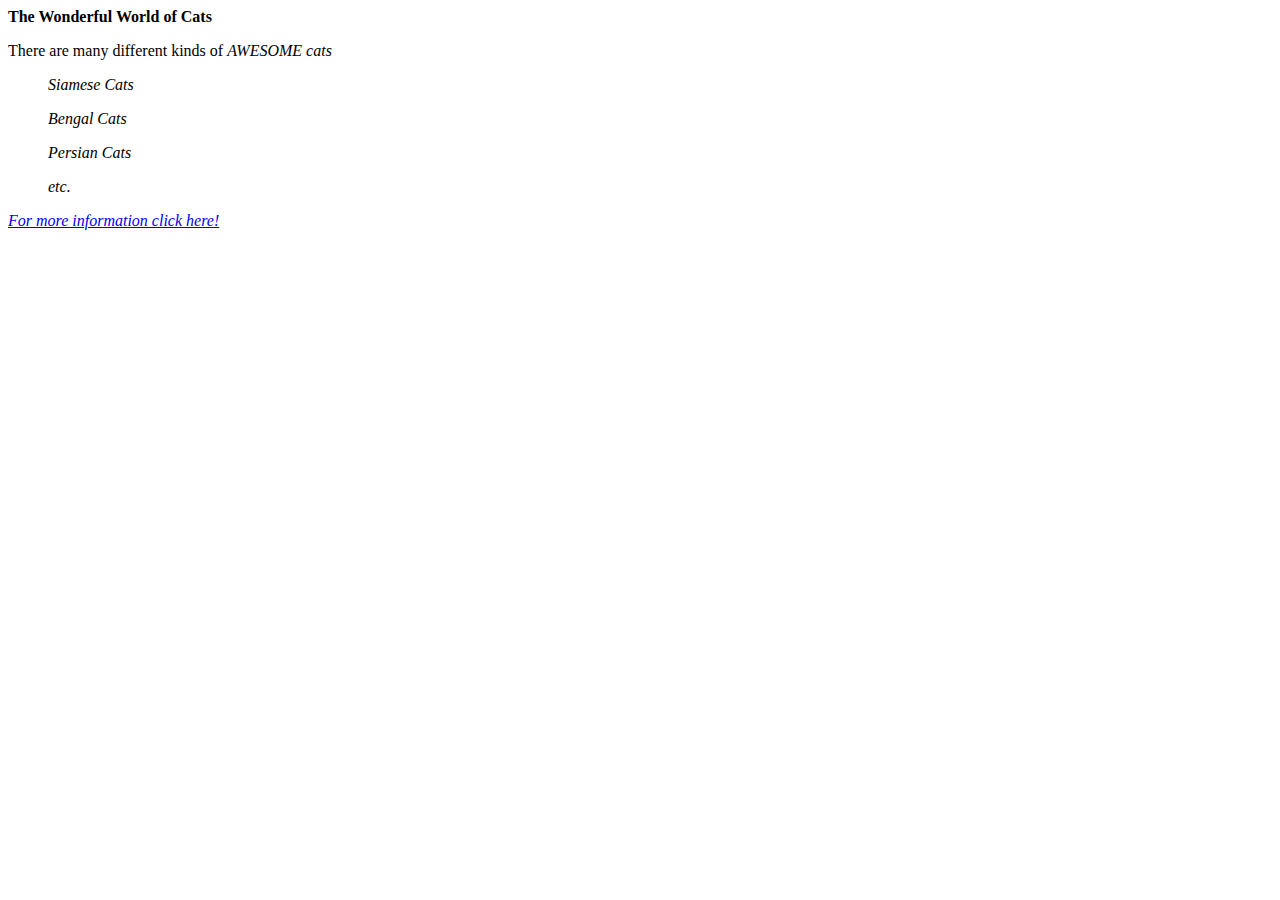
<file: web_basics/index.html>
<html>
<head>
  <title></title>
</head>
<body>
  <p> <strong> The Wonderful World of Cats </strong> </p>

<p>There are many different kinds of <em> AWESOME cats</p>
    <p>
<ul> Siamese Cats </ul>
<ul> Bengal Cats </ul>
<ul> Persian Cats </ul>
<ul>etc.</ul>
    </p>
<p>
    <a href= "http://cattime.com/cat-breeds"> For more information click here! </a>
</p>


</body>
</html>
</file>
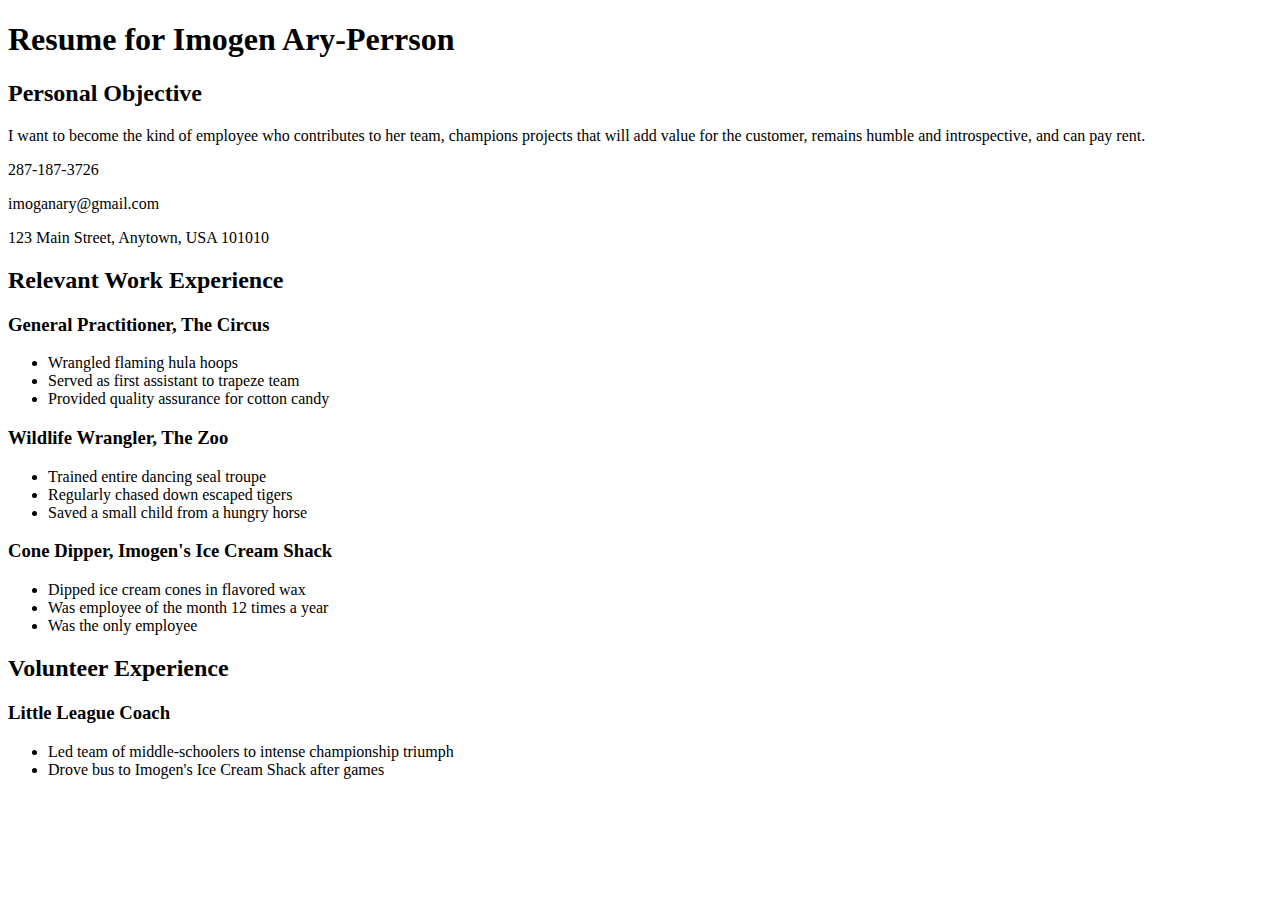
<file: css/css-demo/index.html>
<!DOCTYPE html>
<html>
<head>
  <title>Resume</title>
  <!-- We're using Google Fonts, which you can also do on your sites, but you don't need to know how for any assessments in this unit. -->
  <link href='https://fonts.googleapis.com/css?family=Dancing+Script' rel='stylesheet' type='text/css'>
  
</head>
<body>
  <h1 id="resume-title">Resume for Imogen Ary-Perrson</h1>
  <section id="personal-objective">
    <h2>Personal Objective</h2>
    <p>I want to become the kind of employee who contributes to her team, champions projects that will add value for the customer, remains humble and introspective, and can pay rent.</p>
  </section>
  <section id="contact-info">
    <p>287-187-3726</p>
    <p>imoganary@gmail.com</p>
    <p>123 Main Street, Anytown, USA 101010</p>
  </section>

  <section id="work-experience">
    <h2 class="experience-category">Relevant Work Experience</h2>
    <section class="job">
      <h3>General Practitioner, The Circus</h3>
      <ul>
        <li>Wrangled flaming hula hoops</li>
        <li>Served as first assistant to trapeze team</li>
        <li class="featured">Provided quality assurance for cotton candy</li>
      </ul>
    </section>
    <section class="job">
      <h3>Wildlife Wrangler, The Zoo</h3>
      <ul>
        <li>Trained entire dancing seal troupe</li>
        <li>Regularly chased down escaped tigers</li>
        <li class="featured">Saved a small child from a hungry horse</li>
      </ul>
    </section>
    <section class="job">
      <h3>Cone Dipper, Imogen's Ice Cream Shack</h3>
      <ul>
        <li>Dipped ice cream cones in flavored wax</li>
        <li class="featured">Was employee of the month 12 times a year</li>
        <li>Was the only employee</li>
      </ul>
    </section>
  </section>

  <section id="volunteer-experience">
    <h2 class="experience-category">Volunteer Experience</h1>
    <section class="volunteer-gig">
      <h3>Little League Coach</h3>
      <ul>
        <li>Led team of middle-schoolers to intense championship triumph</li>
        <li>Drove bus to Imogen's Ice Cream Shack after games</li>
      </ul>
    </section>
  </section>
</body>
</html>
</file>
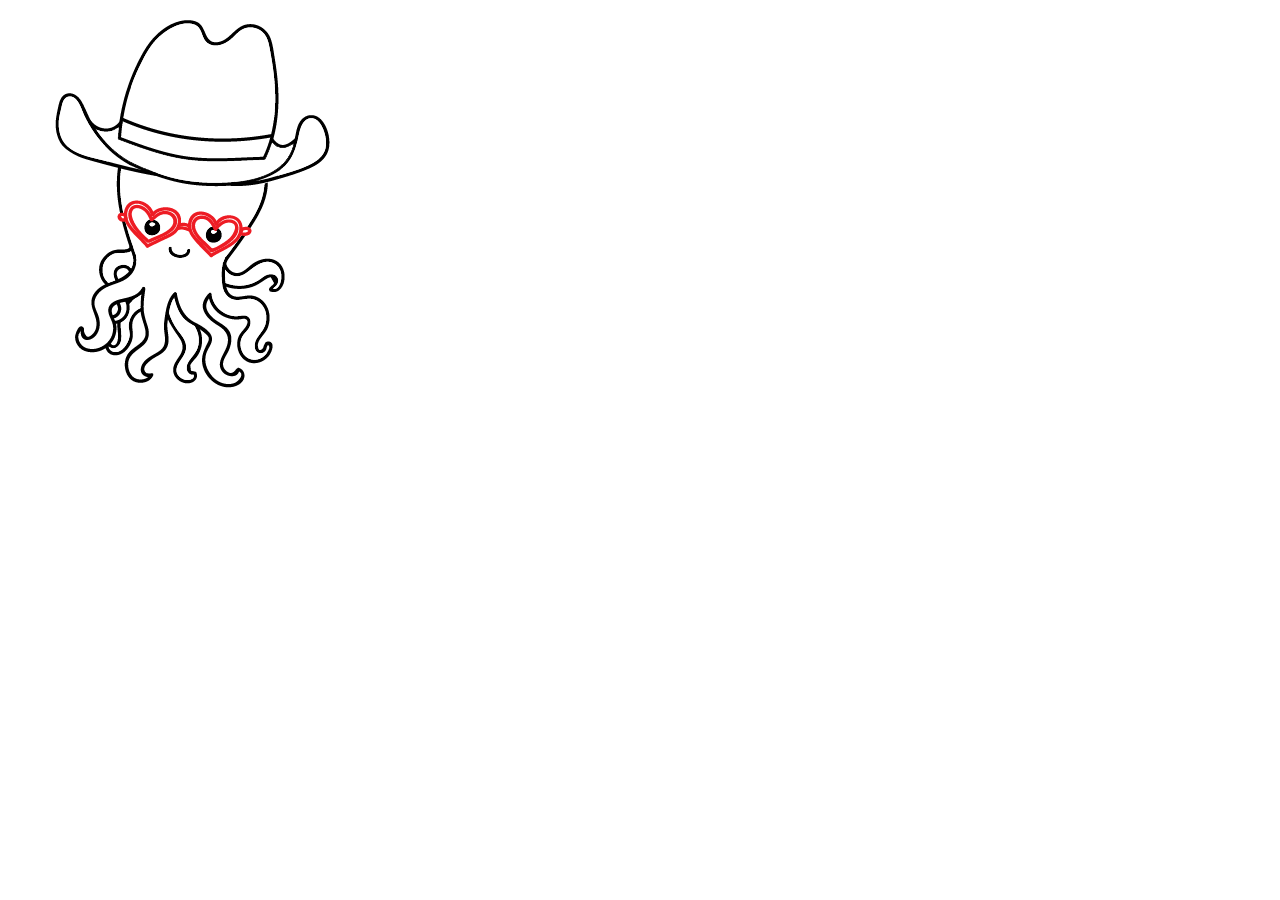
<file: css/positioning/index.html>
<!DOCTYPE html>
<html>

    <head>
  <title>Match Octopus</title>

  <link rel="stylesheet" type="text/css" href="stylesheet.css">

    </head>
  <body>


<img id="octopus" src="octopus.png">
<img id="hat" src="hat.png">
<img id="glasses" src="glasses.png">



  </body>

</html>
</file>
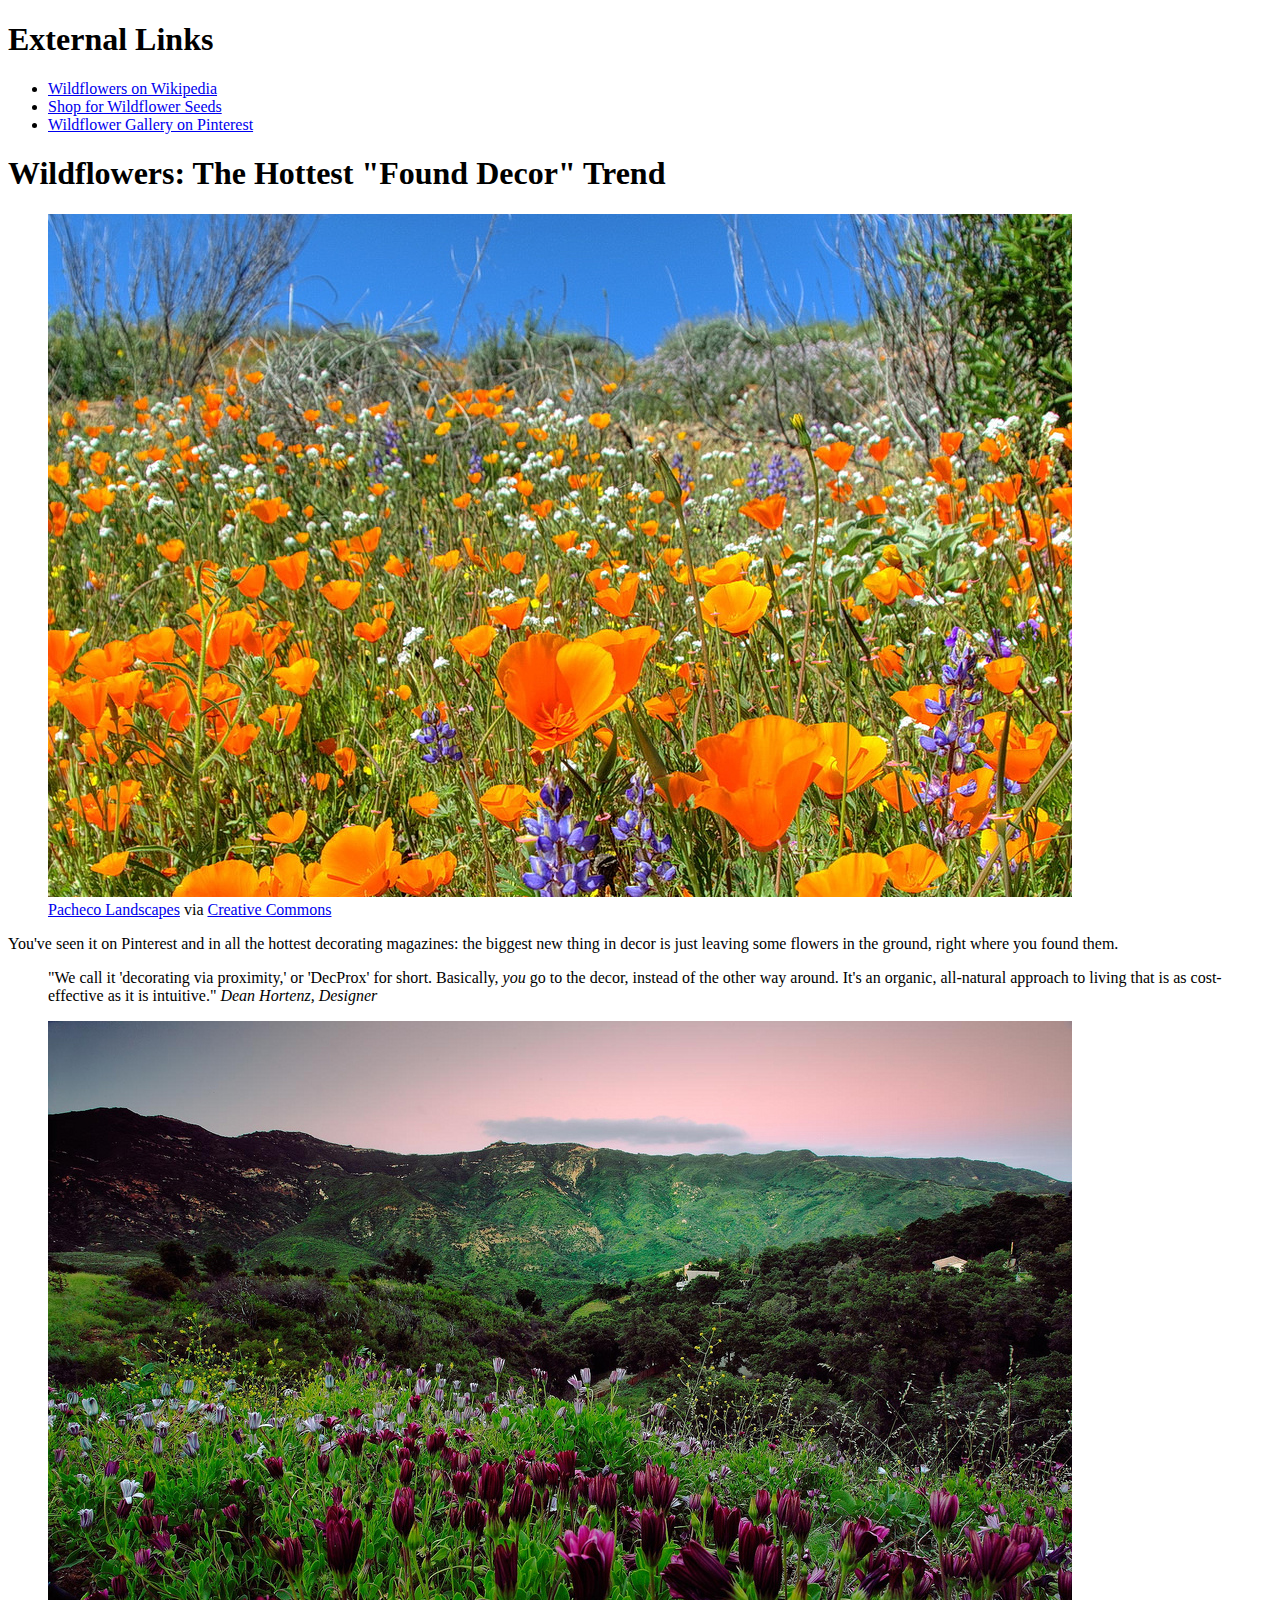
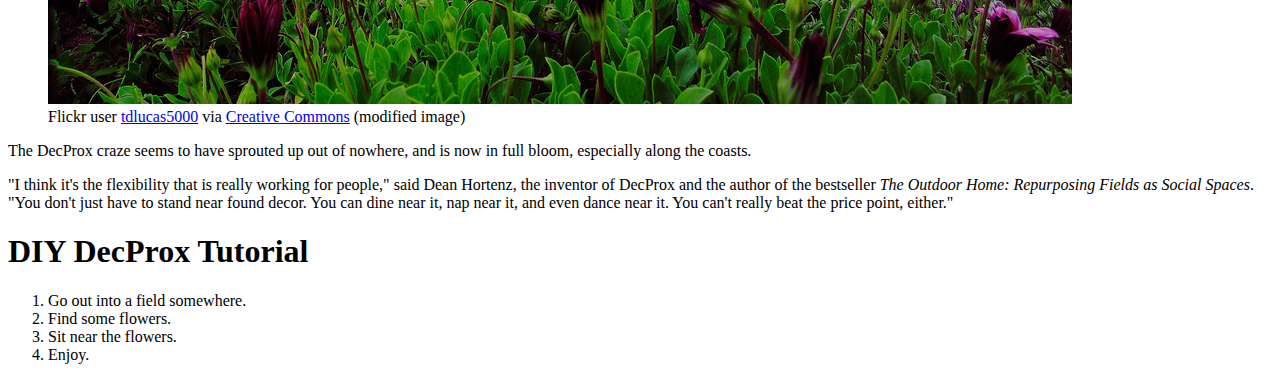
<file: css/responsive-design/index.html>
<!DOCTYPE html>
<html>
<head>
  <title>Wildflowers Article</title>
</head>
<body>
  <section id="external-links">
    <h1>External Links</h1>
    <ul>
      <li><a href="https://en.wikipedia.org/wiki/Wildflower">Wildflowers on Wikipedia</a></li>
      <li><a href="http://www.americanmeadows.com/wildflower-seeds">Shop for Wildflower Seeds</a></li>
      <li><a href="https://www.pinterest.com/pscheen/wildflowers/">Wildflower Gallery on Pinterest</a></li>
    </ul>
  </section>
  <main>
    <h1>Wildflowers: The Hottest "Found Decor" Trend</h1>
    <figure>
      <img src="images/orange_flowers.jpg" alt="orange wildflowers">
      <figcaption><a href="https://www.flickr.com/photos/pachecophotography/5595444482/in/[base64]">Pacheco Landscapes</a> via <a href="https://creativecommons.org/licenses/by-nd/2.0/">Creative Commons</a></figcaption>
    </figure>
    <p>You've seen it on Pinterest and in all the hottest decorating magazines: the biggest new thing in decor is just leaving some flowers in the ground, right where you found them.</p>
    <blockquote>
      "We call it 'decorating via proximity,' or 'DecProx' for short. Basically, <em>you</em> go to the decor, instead of the other way around. It's an organic, all-natural approach to living that is as cost-effective as it is intuitive."
      <cite>Dean Hortenz, Designer</cite>
    </blockquote>
    <figure>
      <img src="images/purple_flowers.jpg" alt="purple flowers">
      <figcaption>Flickr user <a href="https://www.flickr.com/photos/tdlucas5000/16589511247/in/[base64]">tdlucas5000</a> via <a href="https://creativecommons.org/licenses/by/2.0/">Creative Commons</a> (modified image)</figcaption>
    </figure>
    <p>The DecProx craze seems to have sprouted up out of nowhere, and is now in full bloom, especially along the coasts.</p>
    <p>"I think it's the flexibility that is really working for people," said Dean Hortenz, the inventor of DecProx and the author of the bestseller <em>The Outdoor Home: Repurposing Fields as Social Spaces</em>. "You don't just have to stand near found decor. You can dine near it, nap near it, and even dance near it. You can't really beat the price point, either."</p>
    <h1>DIY DecProx Tutorial</h1>
    <ol>
      <li>Go out into a field somewhere.</li>
      <li>Find some flowers.</li>
      <li>Sit near the flowers.</li>
      <li>Enjoy.</li>
    </ol>
  </main>
</body>
</html>
</file>
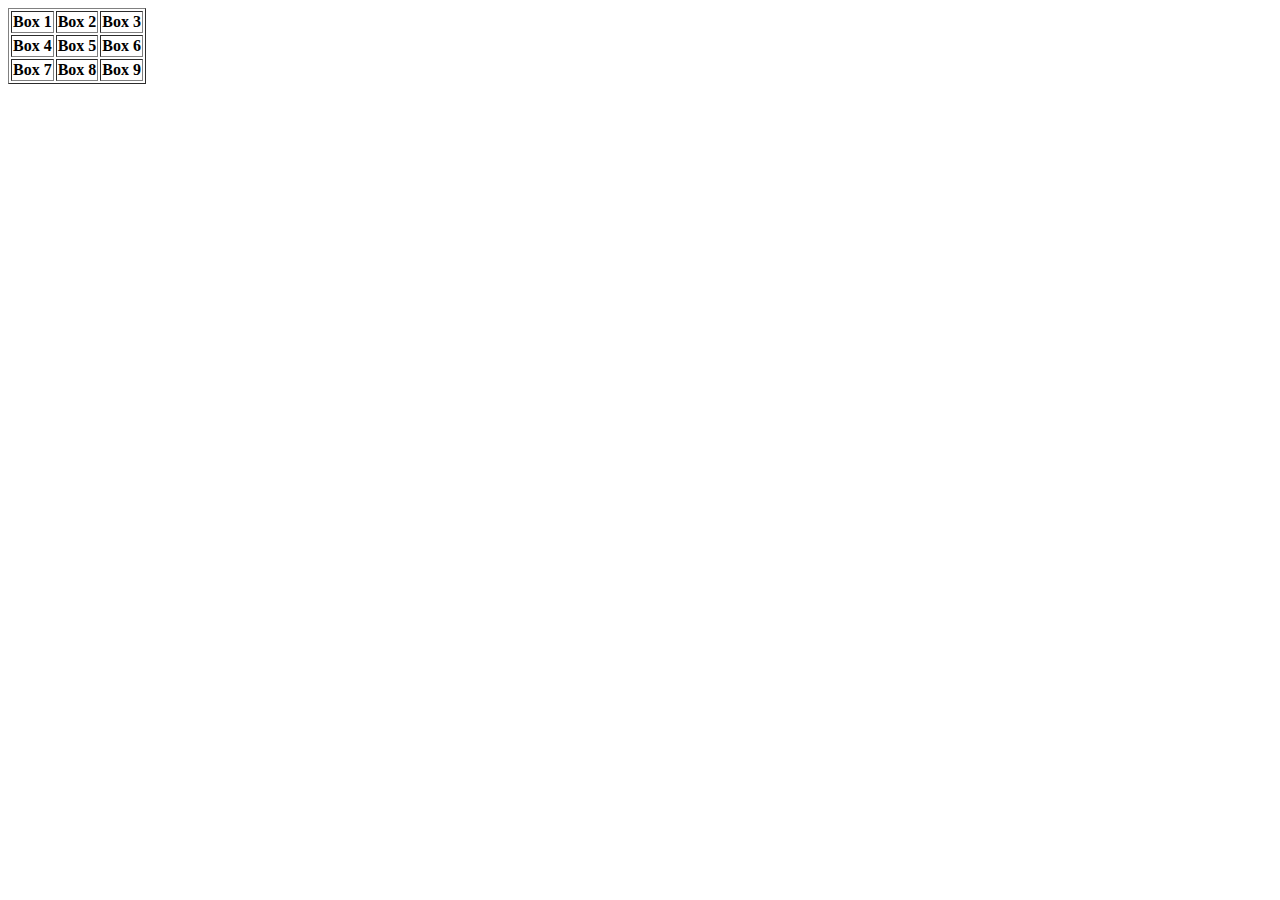
<file: html/table-practice.html>
<html>
<head>
  <title></title>
</head>
<body>

  <table border=1>
      <tr>
        <th> Box 1 </th>
        <th> Box 2 </th>
        <th> Box 3 </th>
      </tr>
      <tr>
        <th> Box 4 </th>
        <th> Box 5 </th>
        <th> Box 6 </th>
      </tr>
      <tr>
          <th> Box 7 </th>
          <th> Box 8 </th>
          <th> Box 9 </th>
      </tr>

    </body>


</html>
</file>
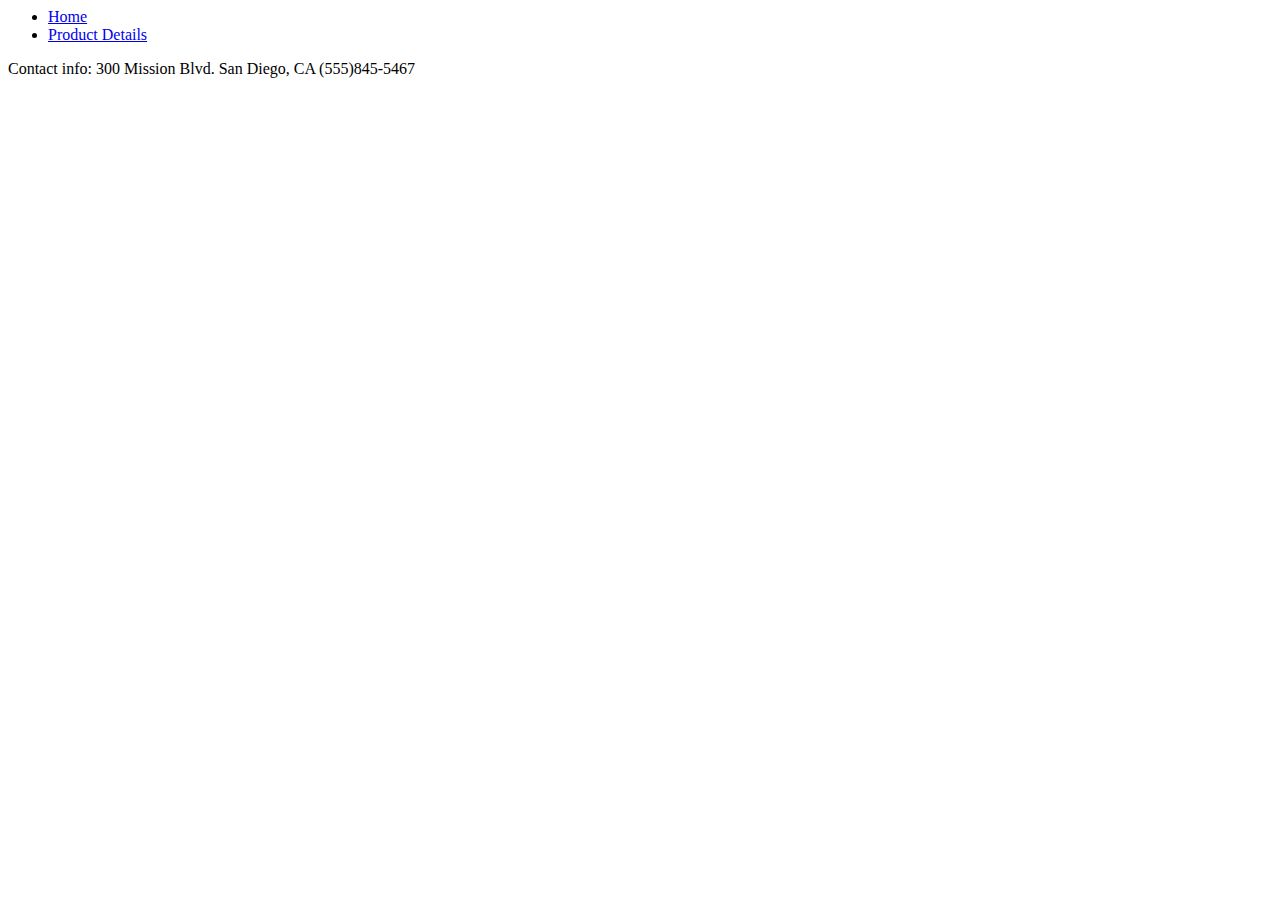
<file: html/moon_bootz/contact.html>
<html>
<head>
  <title></title>
  <nav>
      <ul>
          <li><a href= "file:///Users/a_mcfeeley/Desktop/phase-0-tracks/html/moon_bootz/index.html#">Home</a></li>
          <li><a href="file:///Users/a_mcfeeley/Desktop/phase-0-tracks/html/moon_bootz/product_details.html">Product Details</a></li>
        </ul>
      </nav>
</head>
<body>
  <p>
    Contact info: 300 Mission Blvd. San Diego, CA (555)845-5467


</body>
</html>
</file>
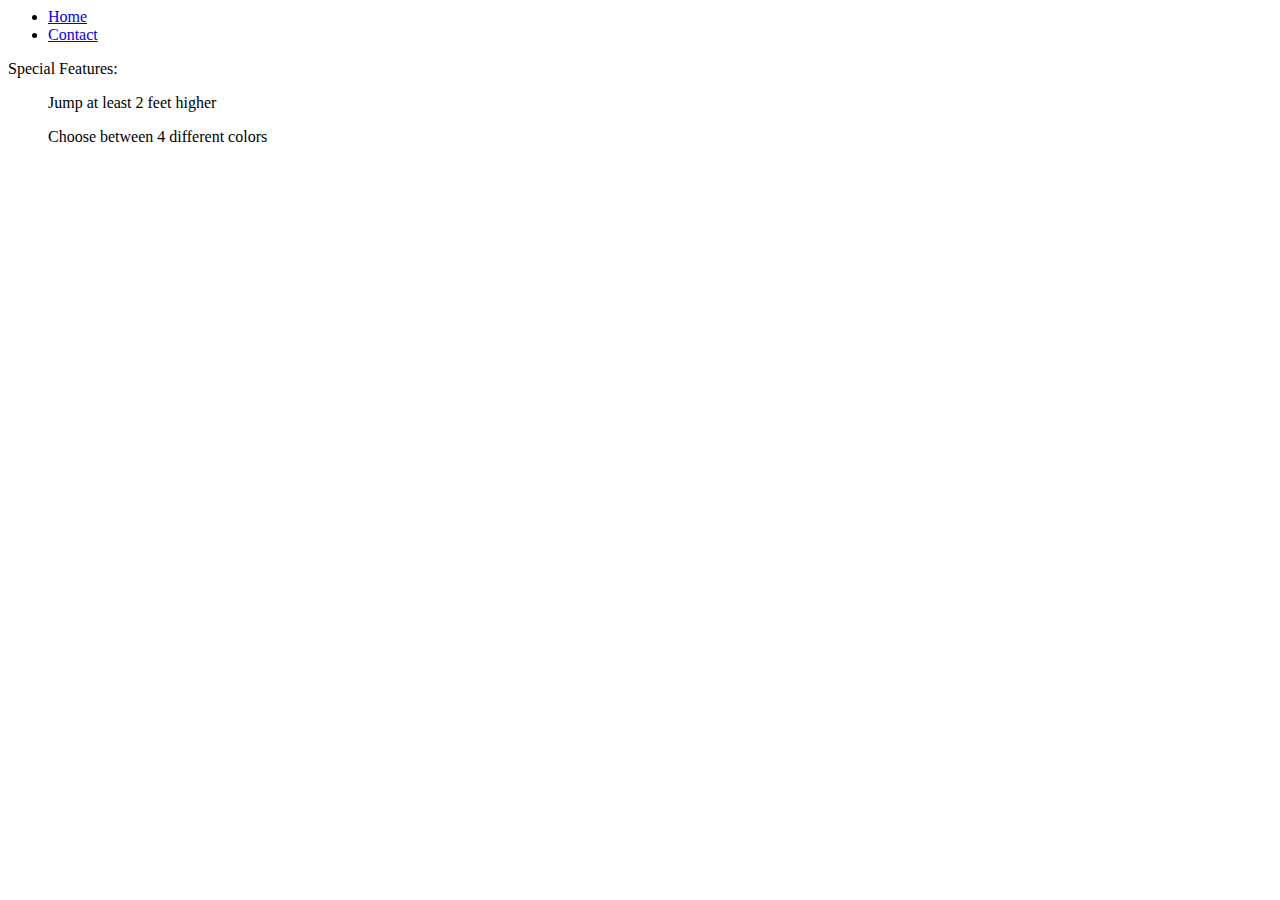
<file: html/moon_bootz/product_details.html>
<html>
<head>
  <title></title>
 <nav>
      <ul>
          <li><a href= "file:///Users/a_mcfeeley/Desktop/phase-0-tracks/html/moon_bootz/index.html#">Home</a></li>
          <li><a href= "file:///Users/a_mcfeeley/Desktop/phase-0-tracks/html/moon_bootz/contact.html"> Contact</a></li>
        </ul>
      </nav>
</head>
<body>
  <p>
    Special Features:
    <ul> Jump at least 2 feet higher </ul>
    <ul> Choose between 4 different colors </ul>

</body>
</html>
</file>
<file: css/positioning/stylesheet.css>
#octopus {
  position:fixed;
  left: 75px;
  top: 100px;


  }


#hat {
  position: fixed;
  top: 20px;
  left: 55px;


}

#glasses {
  position:fixed;
  top: 200px;
  left: 117px;

}
</file>
